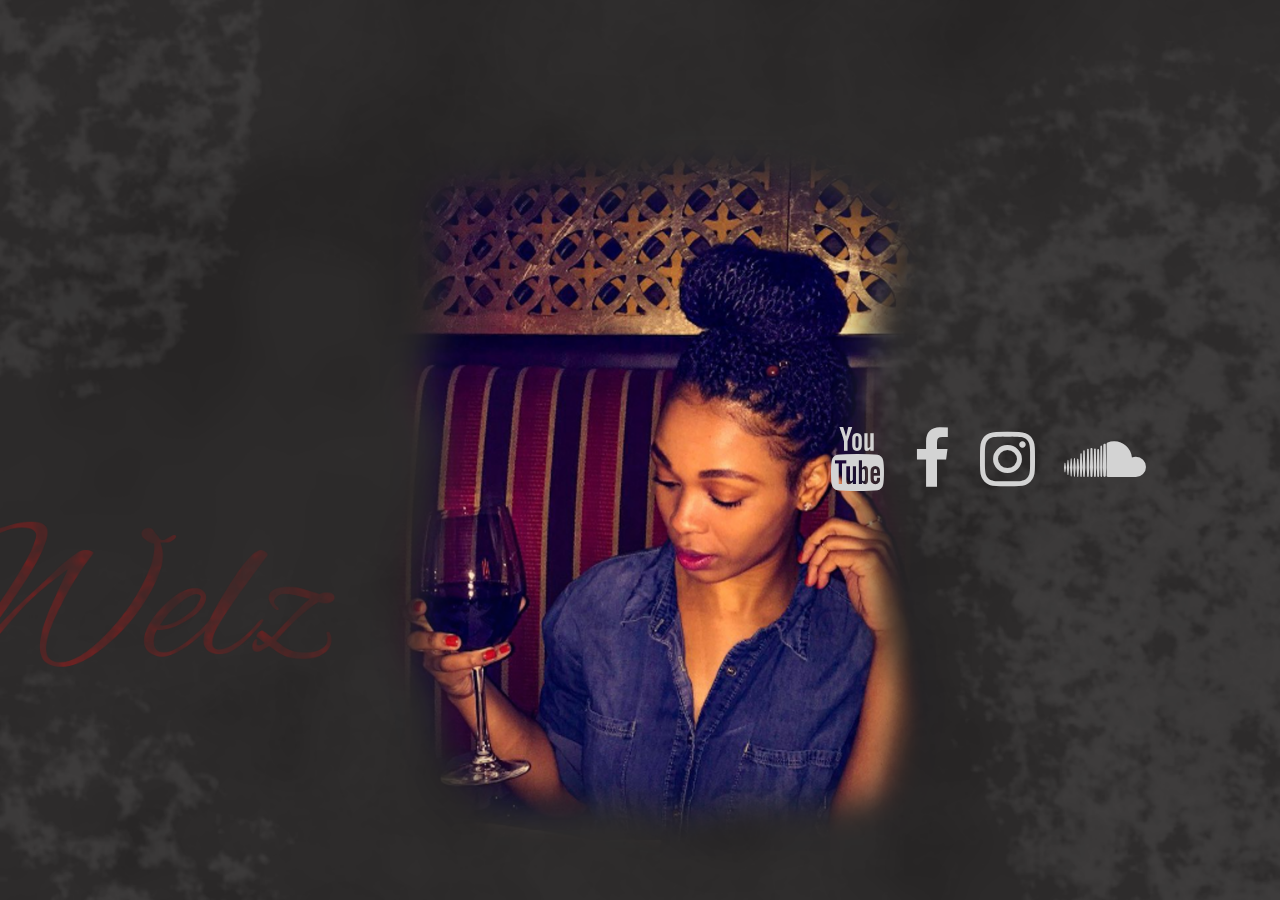
<file: test/test.html>
<!DOCTYPE html>
<html>
<head>
<link rel="stylesheet" href="https://cdnjs.cloudflare.com/ajax/libs/font-awesome/4.7.0/css/font-awesome.min.css">


<style>
@charset "UTF-8";

html {
    min-height: 100%;
}

.header-container img {
    max-width: 100%;
    max-height: 180px;
}



body {

    background-color: #ffffff;
    background-image: url('test.png');
    background-size: cover;
    background-position: top center;
    background-attachment: scroll;

}

a    {
  /* Applies to all unvisited links */
  text-decoration:  none;
  } 

P.links {
    position: absolute;
    top: 40%;
    right: 10%;
    letter-spacing: 0.1em;
    font-size:48pt;
}

@media only screen and (max-width: 1000px) {
  P.links {
    position: absolute;
    top: 40%;
    right: 10%;
    letter-spacing: 0.1em;
    font-size:72pt;
  }
}


</style>




</style>
</head>
<body>

<P class="links">
<a href="https://www.youtube.com" class="fa fa-youtube" style="color:LightGrey ;"><span class="label"></span></a>
<a href="https://www.facebook.com" class="fa fa-facebook" style="color:LightGrey ;"><span class="label"></span></a>
<a href="https://www.instagram.com" class="fa fa-instagram" style="color:LightGrey ;"><span class="label"></span></a>
<a href="https://www.soundcloud.com" class="fa fa-soundcloud" style="color:LightGrey ;"><span class="label"></span></a>
</P>
</body>
</html>
</file>
